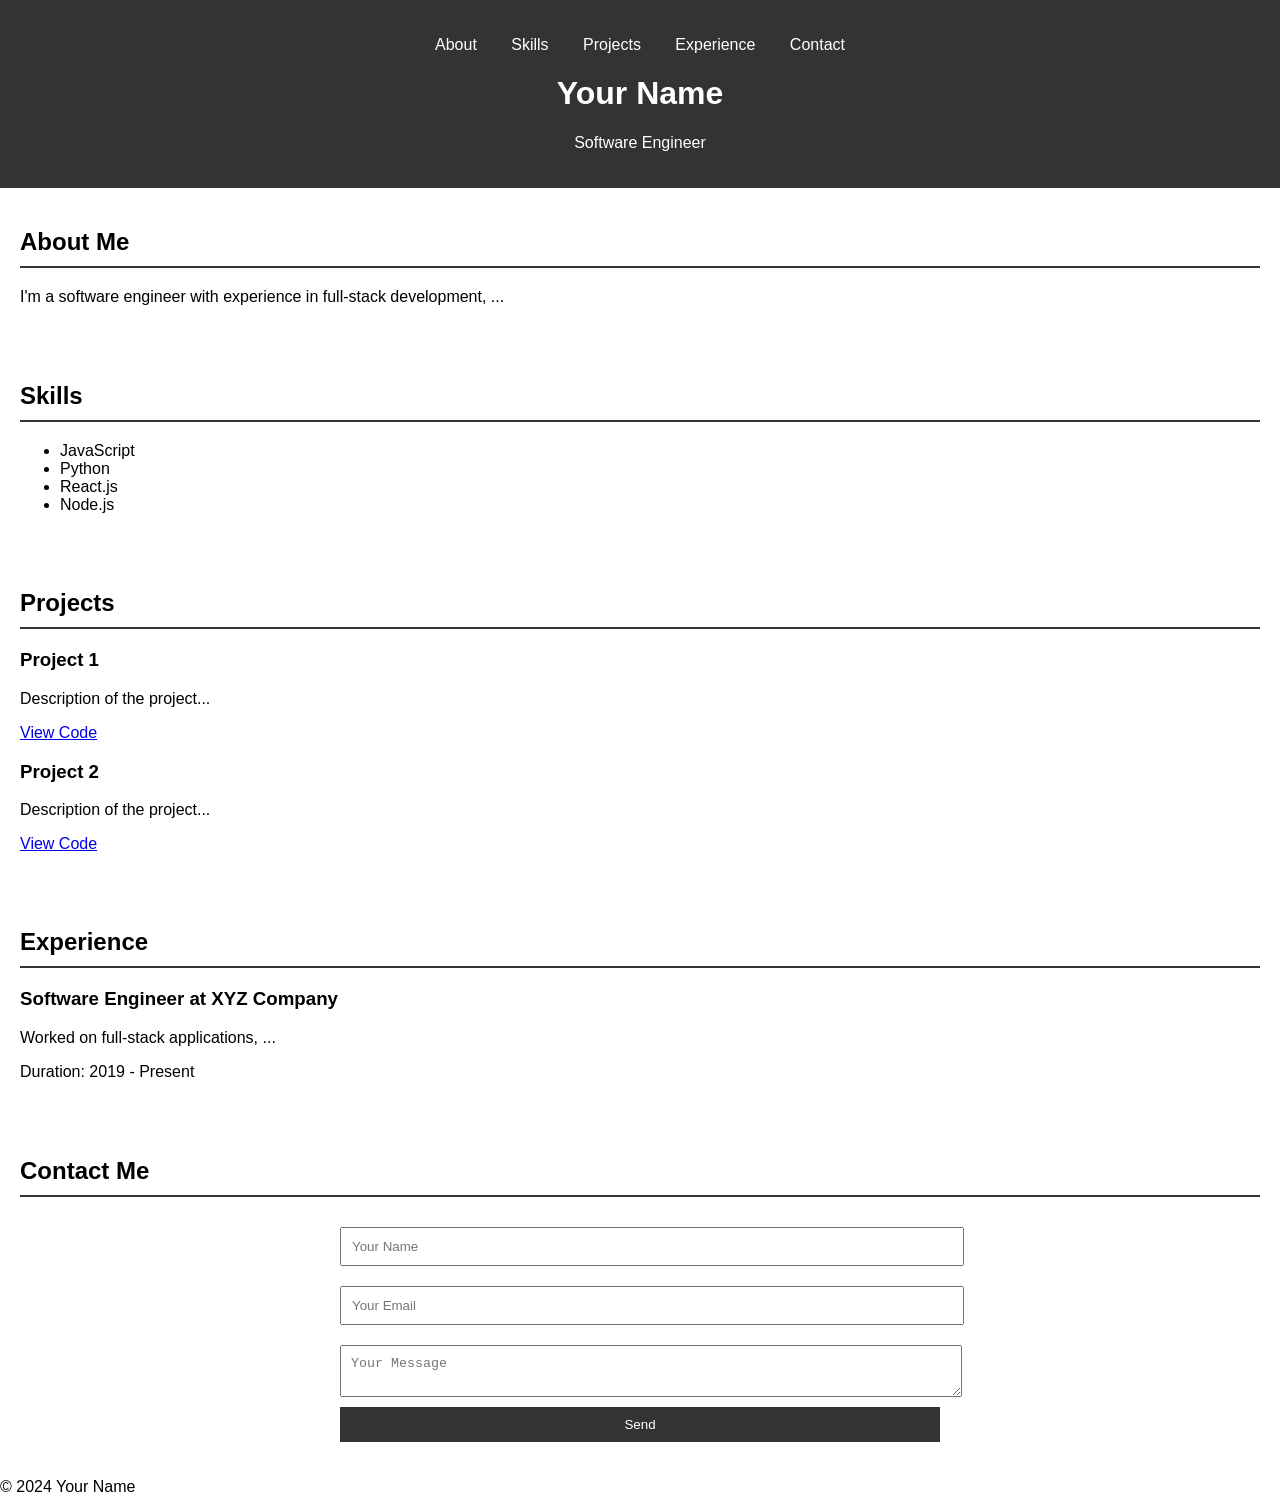
<file: main.html>
<!DOCTYPE html>
<html lang="en">
<head>
  <meta charset="UTF-8">
  <meta name="viewport" content="width=device-width, initial-scale=1.0">
  <title>Portfolio</title>
  <link rel="stylesheet" href="styles.css">
</head>
<body>

  <!-- Header Section -->
  <header>
    <nav>
      <ul>
        <li><a href="#about">About</a></li>
        <li><a href="#skills">Skills</a></li>
        <li><a href="#projects">Projects</a></li>
        <li><a href="#experience">Experience</a></li>
        <li><a href="#contact">Contact</a></li>
      </ul>
    </nav>
    <h1>Your Name</h1>
    <p>Software Engineer</p>
  </header>

  <!-- About Section -->
  <section id="about">
    <h2>About Me</h2>
    <p>I'm a software engineer with experience in full-stack development, ...</p>
  </section>

  <!-- Skills Section -->
  <section id="skills">
    <h2>Skills</h2>
    <ul>
      <li>JavaScript</li>
      <li>Python</li>
      <li>React.js</li>
      <li>Node.js</li>
    </ul>
  </section>

  <!-- Projects Section -->
  <section id="projects">
    <h2>Projects</h2>
    <div class="project">
      <h3>Project 1</h3>
      <p>Description of the project...</p>
      <a href="https://github.com/yourusername/project1" target="_blank">View Code</a>
    </div>
    <div class="project">
      <h3>Project 2</h3>
      <p>Description of the project...</p>
      <a href="https://github.com/yourusername/project2" target="_blank">View Code</a>
    </div>
  </section>

  <!-- Experience Section -->
  <section id="experience">
    <h2>Experience</h2>
    <div class="job">
      <h3>Software Engineer at XYZ Company</h3>
      <p>Worked on full-stack applications, ...</p>
      <p>Duration: 2019 - Present</p>
    </div>
  </section>

  <!-- Contact Section -->
  <section id="contact">
    <h2>Contact Me</h2>
    <form>
      <input type="text" name="name" placeholder="Your Name">
      <input type="email" name="email" placeholder="Your Email">
      <textarea name="message" placeholder="Your Message"></textarea>
      <button type="submit">Send</button>
    </form>
  </section>

  <footer>
    <p>&copy; 2024 Your Name</p>
  </footer>

  <script src="app.js"></script>
</body>
</html>
</file>
<file: styles.css>
body {
    font-family: Arial, sans-serif;
    margin: 0;
    padding: 0;
  }
  
  header {
    background-color: #333;
    color: #fff;
    padding: 20px;
    text-align: center;
  }
  
  header nav ul {
    list-style-type: none;
    padding: 0;
  }
  
  header nav ul li {
    display: inline;
    margin: 0 15px;
  }
  
  header nav ul li a {
    color: #fff;
    text-decoration: none;
  }
  
  section {
    padding: 20px;
  }
  
  section h2 {
    border-bottom: 2px solid #333;
    padding-bottom: 10px;
  }
  
  .project, .job {
    margin: 15px 0;
  }
  
  form {
    display: flex;
    flex-direction: column;
    max-width: 600px;
    margin: 0 auto;
  }
  
  form input, form textarea {
    margin: 10px 0;
    padding: 10px;
    width: 100%;
  }
  
  button {
    background-color: #333;
    color: #fff;
    padding: 10px;
    border: none;
    cursor: pointer;
  }
</file>
